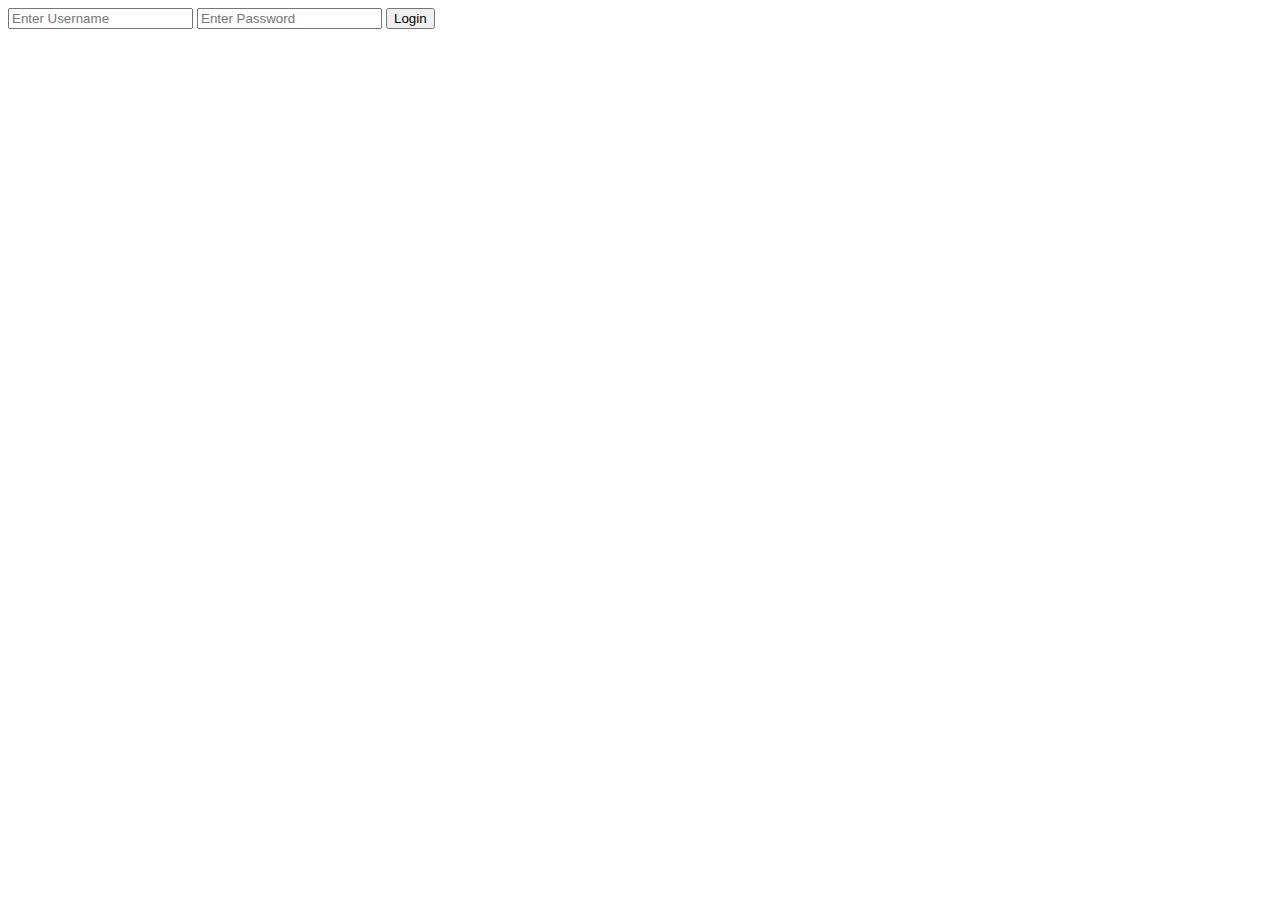
<file: adminPage.html>
<!DOCTYPE html>
<html lang="en">
<head>
    <meta charset="UTF-8">
    <title>Login Page</title>
</head>
<body>
    <form action="login.php" method="POST">
        <input type="text" name="userName" placeholder="Enter Username" required>
        <input type="password" name="pwd" placeholder="Enter Password" required>
        <button type="submit">Login</button>
    </form>
</body>
</html>
</file>
